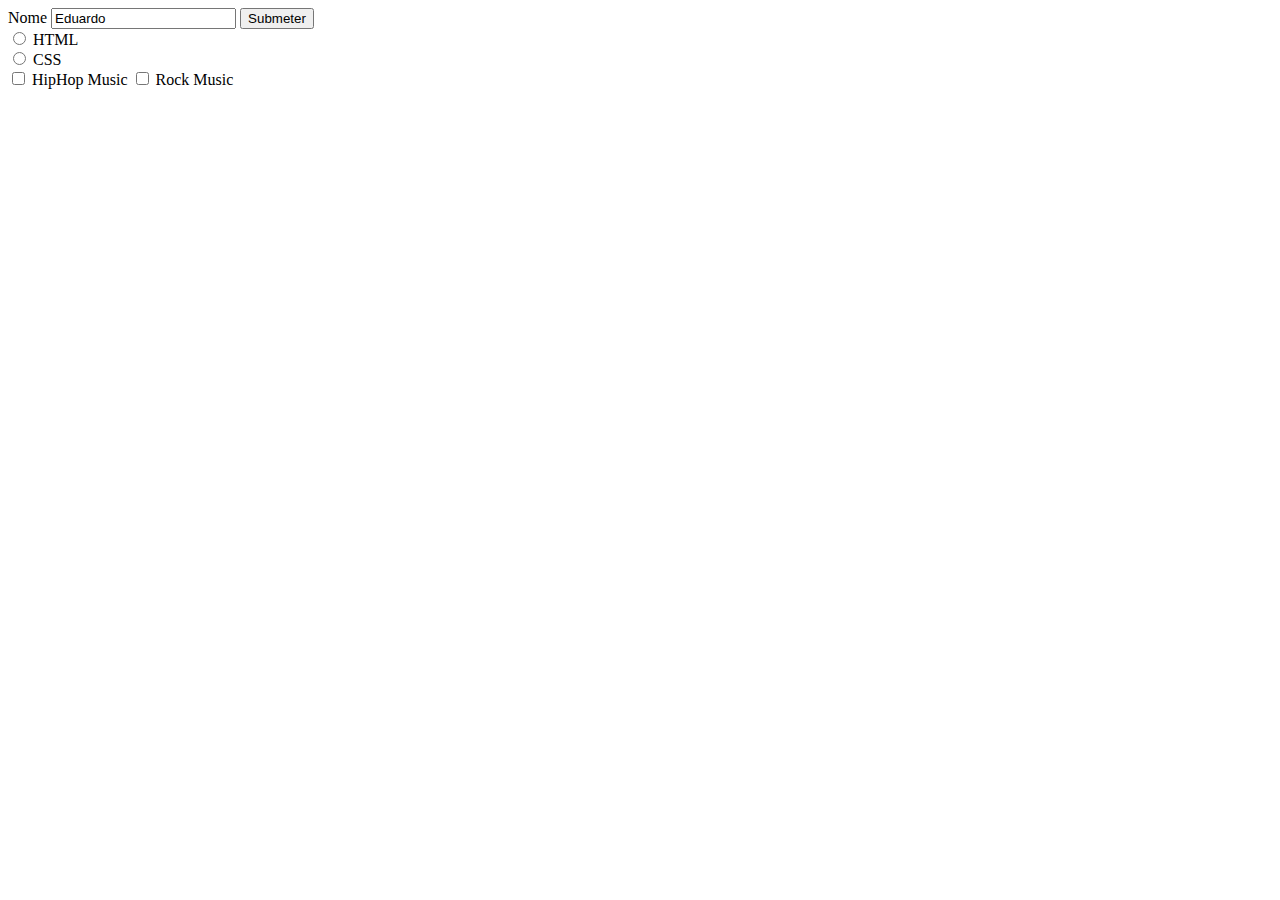
<file: forms/index.html>
<!DOCTYPE html>
<html lang="pt">
    <head>
        <title>Criar
        formulários</title>
        <meta charset="utf-8">
    </head>
<body>
<form>
    <label for="nome">Nome</label>
    <input type="text" id="nome" name="nome" name="nome" value="Eduardo">
    <input type="submit" value="Submeter">
    <br>
    <!-- Radio buttons -->
    <input type="radio" id="html" name="fav_lang" value="HTML">
    <label for="HTML">HTML</label>
    <br>
    <input type="radio" id="css" name="fav_lang" value="CSS">
    <label for="CSS">CSS</label>
    <br>
    <!-- Checkbox's -->
    <input type="checkbox" id="music" name="music" value="HipHop">
    <label for="HipHop">HipHop Music</label>
    <input type="checkbox" id="music1" name="music1" value="Rock">
    <label for="Rock">Rock Music</label>
</form>
</body>
</html>
</file>
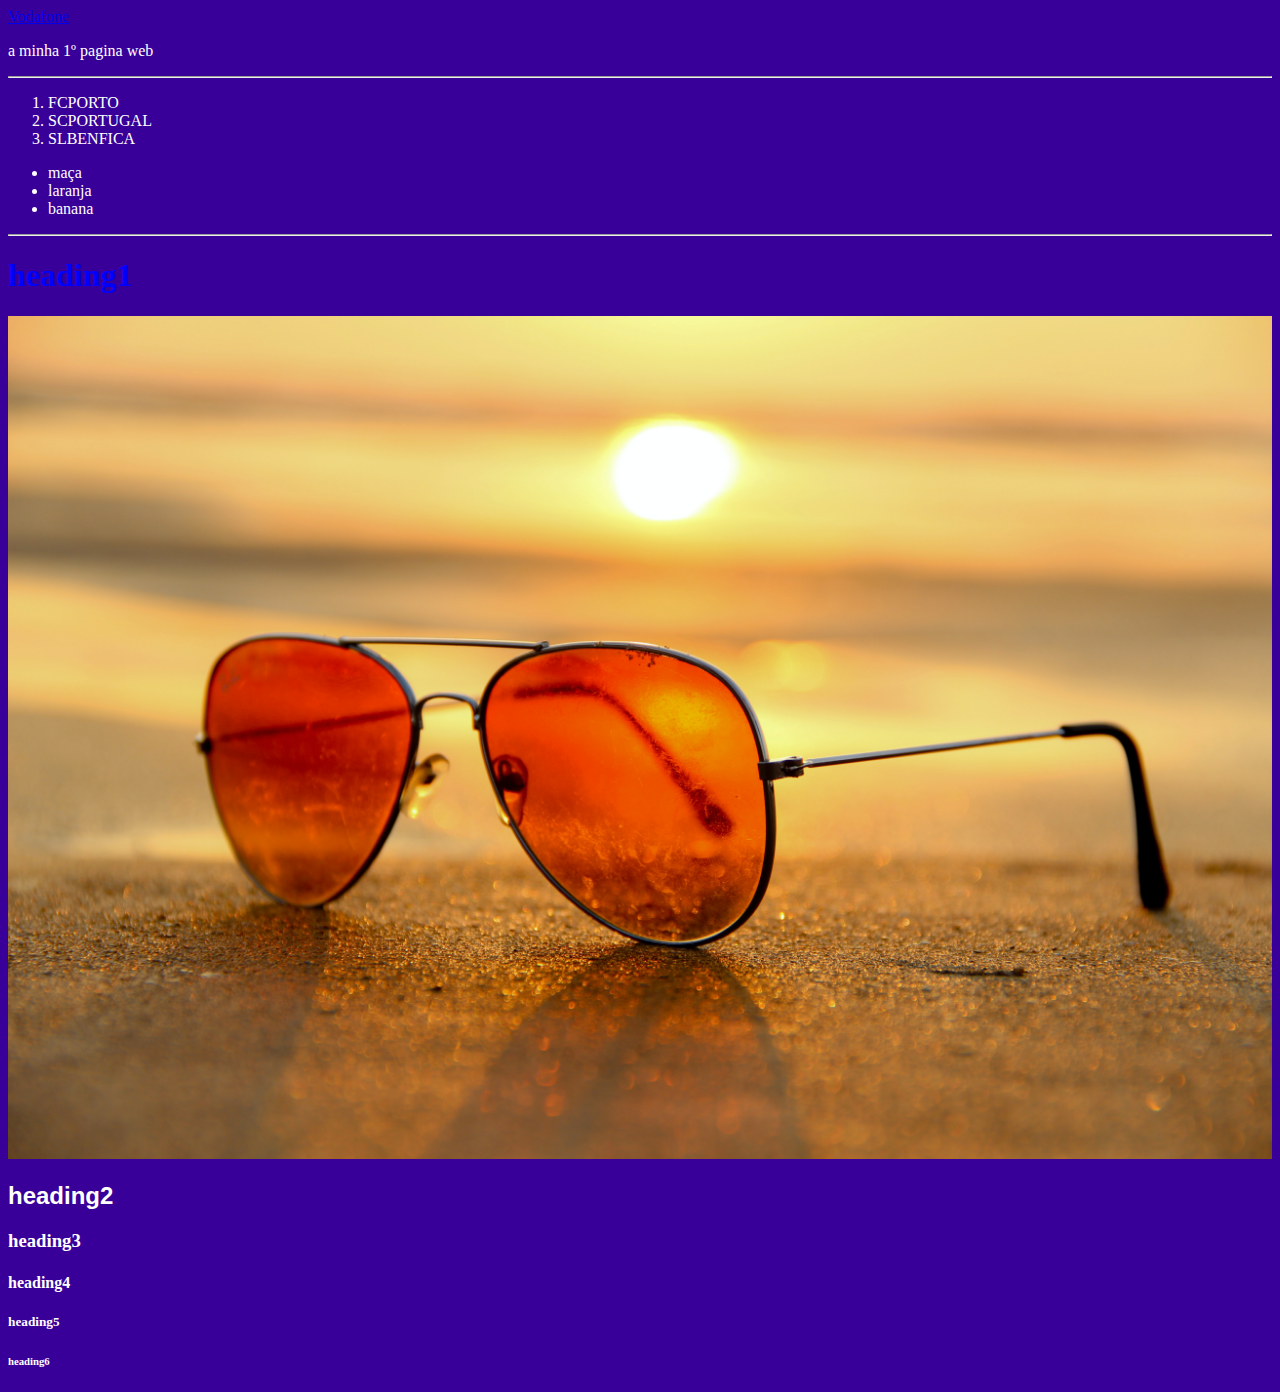
<file: SITE/index.html>
<!DOCTYPE html>
<html lang="pt">
<head>
<title>Eduardo Rocha Ruben Vieira</title>
<meta charset="utf-8">
<link rel="icon" href="french_fries_chips_potatoes_food_fast_food_icon_207983.ico">
<link rel="stylesheet" href="estilos.css">
<style>
h1{
	color: blue;
}
h2{
	font-family: Arial, Helvetica, sans-serif;
}
</style>
<head>

<a href="https://www.vodafone.pt" target ="_blank">Vodafone</a>
<p>a minha 1º pagina web</p>
<hr>
<ol>
   <li>FCPORTO</li>
   <li>SCPORTUGAL</li>
   <li>SLBENFICA</li>
</ol>
<ul>
   <li>maça</li>
   <li>laranja</li>
   <li>banana</li>
</ul>

<hr>
<h1>heading1</h1>
<img src="pexels-nitin-dhumal-46710.jpg" alt="Foto de Nitin Dhumal no Pexels" width="100%" >
<h2>heading2</h2>
<h3>heading3</h3>
<h4>heading4</h4>
<h5>heading5</h5>
<h6>heading6</h6>
</body>
</html>
</file>
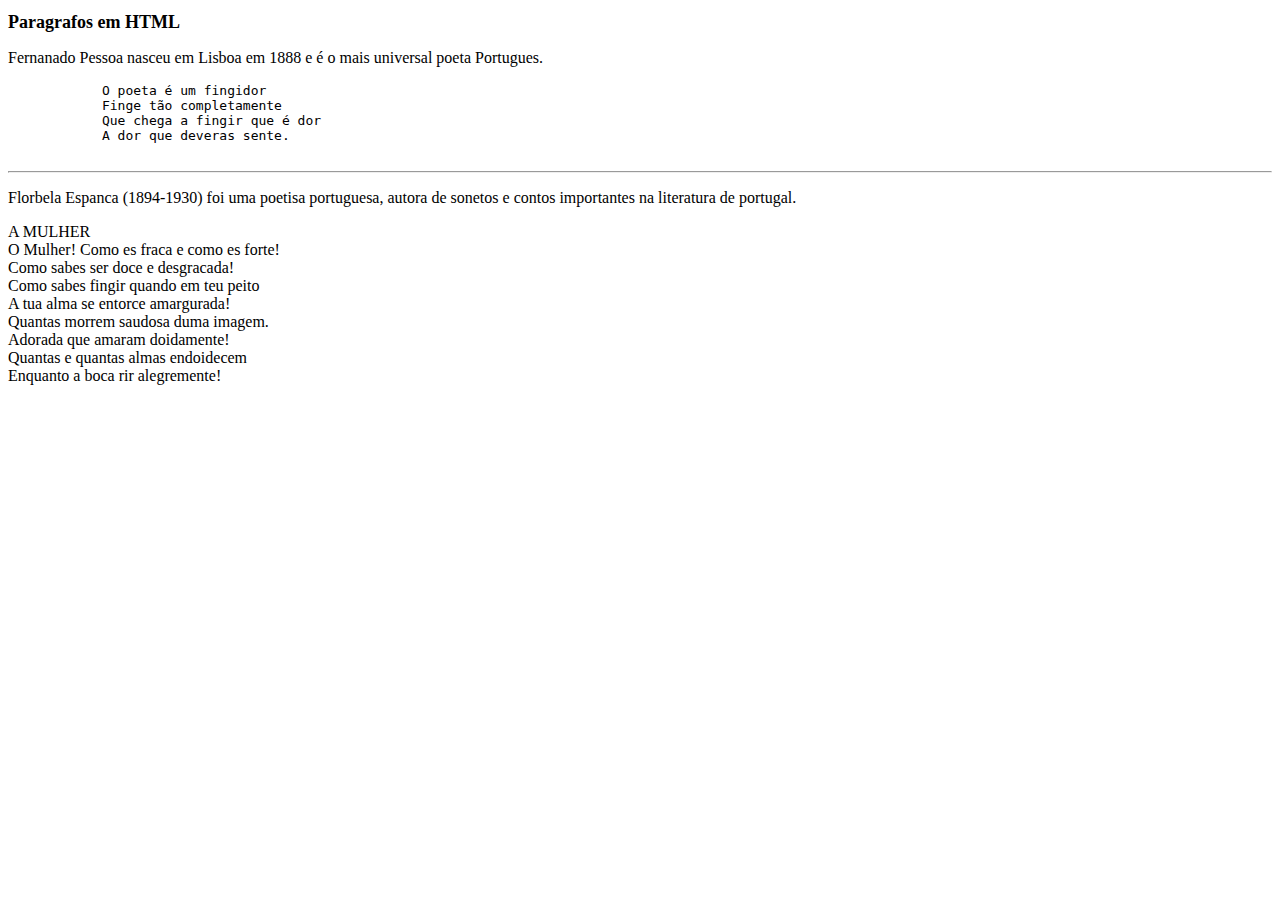
<file: HTML/Ex 3.html>
<!DOCTYPE html>
<html lang="pt">
<head>
    <meta charset="UTF-8">
    <meta http-equiv="X-UA-Compatible" content="IE=edge">
    <meta name="viewport" content="width=device-width, initial-scale=1.0">
    <title>EX 3</title>
</head>
<body>
    <h1 style="font-size: large;"> Paragrafos em HTML </h1>
        <p>Fernanado Pessoa nasceu em Lisboa em 1888 e é o mais universal poeta Portugues. </p>
        <pre>
            O poeta é um fingidor
            Finge tão completamente 
            Que chega a fingir que é dor
            A dor que deveras sente.
        </pre>

        <hr>

        <p> Florbela Espanca (1894-1930) foi uma poetisa portuguesa, autora de sonetos e contos importantes na literatura de portugal.</p>

        <p>
            A MULHER<br>
            O Mulher! Como es fraca e como es forte!<br>
            Como sabes ser doce e desgracada!<br>
            Como sabes fingir quando em teu peito<br>
            A tua alma se entorce amargurada!<br>
            Quantas morrem saudosa duma imagem.<br>
            Adorada que amaram doidamente!<br>
            Quantas e quantas almas endoidecem<br>
            Enquanto a boca rir alegremente!
        </p>
</body>
</html>
</file>
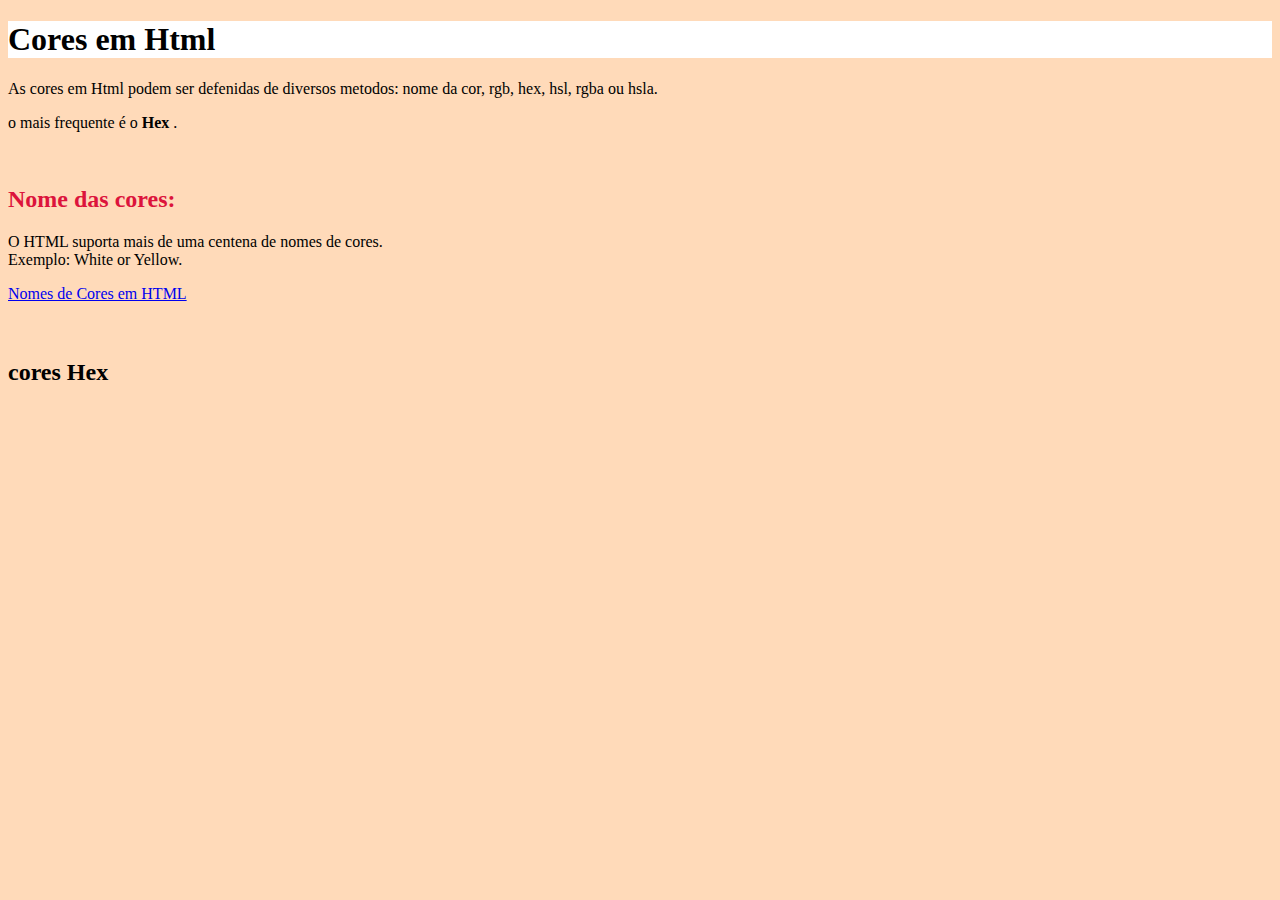
<file: HTML/EX 4.html>
<!DOCTYPE html>
<html lang="pt">
<head>
    <meta charset="UTF-8">
    <meta http-equiv="X-UA-Compatible" content="IE=edge">
    <meta name="viewport" content="width=device-width, initial-scale=1.0">
    <title>Ex 4</title>
</head>
<body style="background-color: peachpuff;">    

    <h1 style="background-color: #fff;"> Cores em Html </h2>
    <p> As cores em Html podem ser defenidas de diversos metodos: nome da cor, rgb, hex, hsl, rgba ou hsla. </p>
    <p>o mais frequente é o <strong> Hex </strong>.</p>

    <br>

    <h2 style="color: crimson;"> Nome das cores: </h2>
    <P> O HTML suporta mais de uma centena de nomes de cores.<br> Exemplo: White or Yellow.</P>
    <a href="https://www.w3schools.com/colors/colors_names.asp" target="_blank"> Nomes de Cores em HTML </a>

    <BR><BR><BR>

    <h2 style="color:#3344ff #3344ff"> cores Hex</h2>
    <a href="https:/htmlcolorcodes.com/" target="_black"

</body>
</html>
</file>
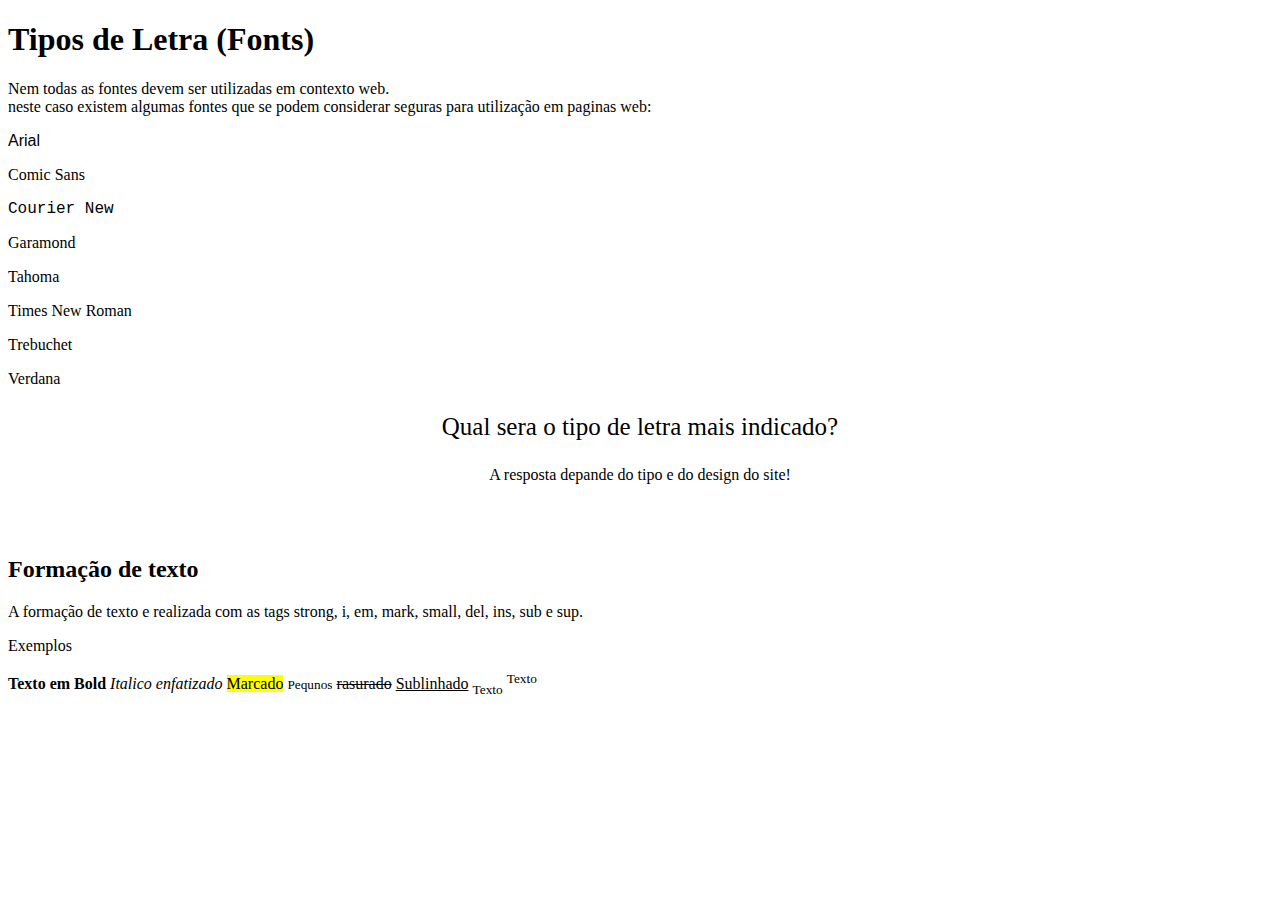
<file: HTML/Ex 5.html>
<!DOCTYPE html>
<html lang="pt">
<head>
    <meta charset="UTF-8">
    <meta http-equiv="X-UA-Compatible" content="IE=edge">
    <meta name="viewport" content="width=device-width, initial-scale=1.0">
    <title>Ex 5</title>
</head>
<body>
    <h1>Tipos de Letra (Fonts)</h1>

    <p>Nem todas as fontes devem ser utilizadas em contexto web.<br>
        neste caso existem algumas fontes que se podem considerar seguras para utilização em paginas web:</p>
        <p style="font-family: Arial;">Arial</p>
        <p style="font-family: Comic Sans;">Comic Sans</p>
        <p style="font-family: Courier New;">Courier New</p>
        <p style="font-family: Garamond;">Garamond</p>
        <p style="font-family: Tahoma;">Tahoma</p>
        <p style="font-family: Times New Roman;">Times New Roman</p>
        <p style="font-family: Trebuchet;">Trebuchet</p>
        <p style="font-family: Verdana;">Verdana</p>
        <p style="text-align: center; font-size: 25px">Qual sera o tipo de letra mais indicado?</p>
        <p style="text-align: center;">A resposta depande do tipo e do design do site!</p>

        <br><br>

        <h2>Formação de texto</h2>
        <p>A formação de texto e realizada com as tags strong, i, em, mark, small, del, ins, sub e sup.</p>
        <p>Exemplos</p>

        <strong>Texto em Bold</strong>
        <i>Italico</i>
        <em>enfatizado</em>
        <mark>Marcado</mark>
        <small>Pequnos</small>
        <del>rasurado</del>
        <ins>Sublinhado</ins>
        <sub>Texto</sub>
        <sup>Texto</sup>
</body>
</html>
</file>
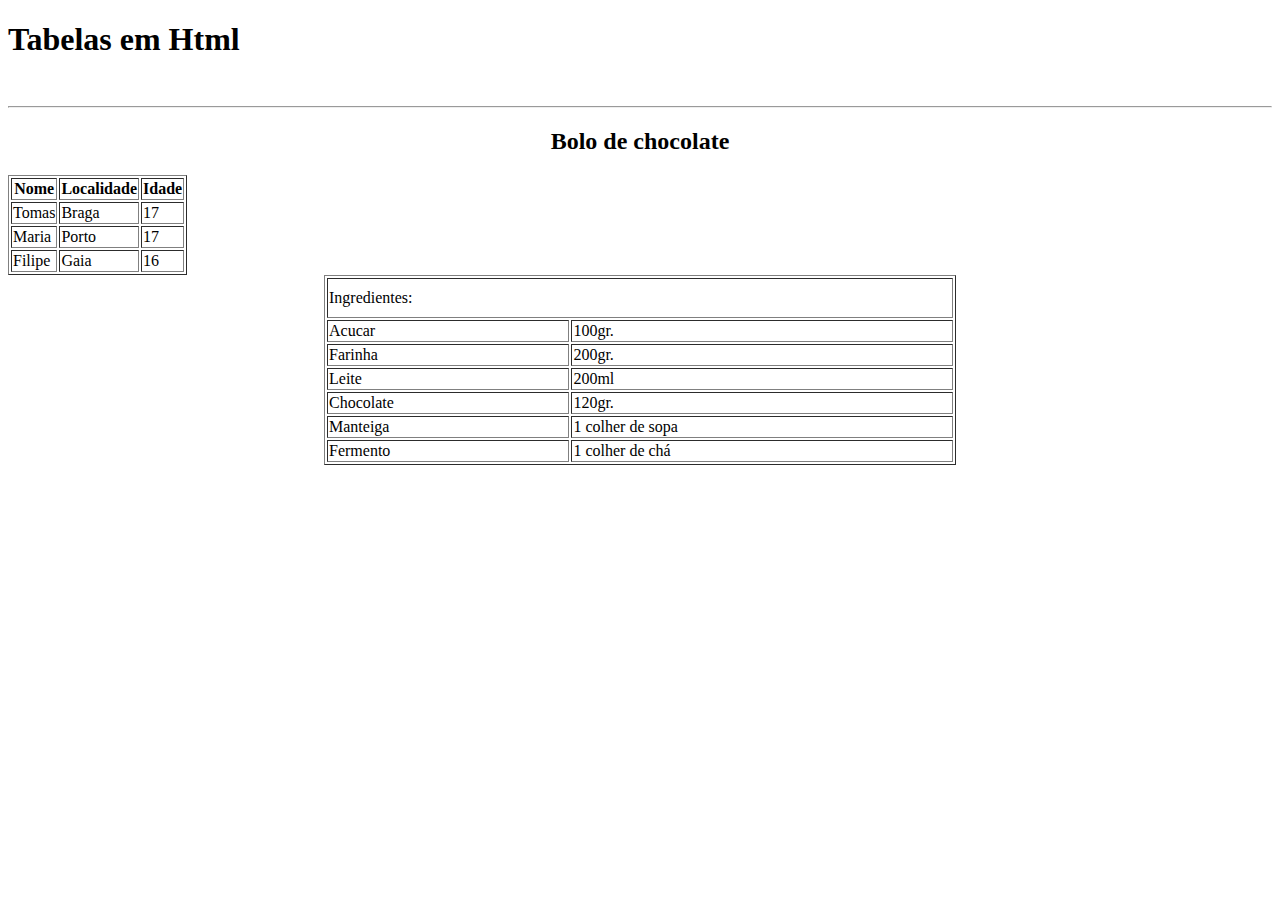
<file: HTML/Ex 6.html>
<!DOCTYPE html>
<html lang="pt">
<head>
    <meta charset="UTF-8">
    <meta http-equiv="X-UA-Compatible" content="IE=edge">
    <meta name="viewport" content="width=device-width, initial-scale=1.0">
    <title>Ex 5</title>
</head>
<body>
  <h1> Tabelas em Html</h1>

  <table border="1">
    <tr>
        <th>Nome</th>
        <Th>Localidade</Th>
        <Th>Idade</Th>
    </tr>
    <tr>
        <td>Tomas</td>
        <td>Braga</td>
        <td>17</td>
    </tr>
    <tr>
        <td>Maria</td>
        <td>Porto</td>
        <td>17</td>
    </tr>
    <TR>
        <td>Filipe</td>
        <td>Gaia</td>
        <td>16</td>
    </TR>

    <br>
    <hr>

    <h2 align="center">Bolo de chocolate</h2>

    <table border="1" style="width: 50%" align="center">
        <tr style="height: 40px">
            <td colspan="2">Ingredientes:</td>
        </tr>
        <tr>
            <td>Acucar</td>
            <td>100gr.</td>
        </tr>
        <tr>
            <td>Farinha</td>
            <td>200gr.</td>
        </tr>
        <tr>
            <td>Leite</td>
            <td>200ml</td>
        </tr>
        <tr>
            <td>Chocolate</td>
            <td>120gr.</td>
        </tr>
        <tr>
            <td>Manteiga</td>
            <td>1 colher de sopa</td>
        </tr>
        <tr>
            <td>Fermento</td>
            <td>1 colher de chá</td>
        </tr>
    </table>
  </table>
</body>
</html>
</file>
<file: SITE/estilos.css>
﻿body{
	background-color: #390099;
	color: #ffffff;
}
</file>
